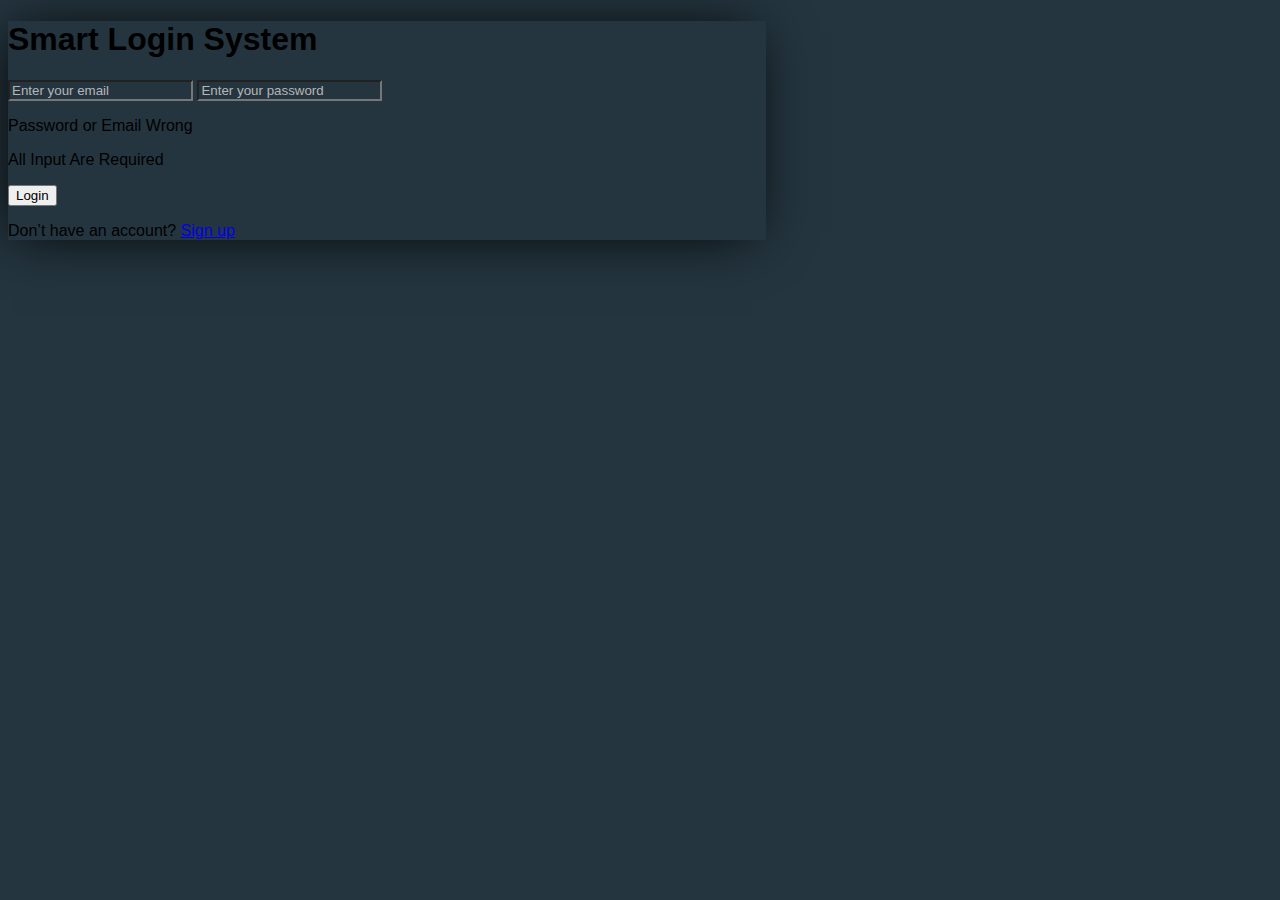
<file: index.html>
<!DOCTYPE html>
<html lang="en">
<head>
    <meta charset="UTF-8">
    <meta http-equiv="X-UA-Compatible" content="IE=edge">
    <meta name="viewport" content="width=device-width, initial-scale=1.0">
    <title>smart login</title>
    <link href="https://cdn.jsdelivr.net/npm/bootstrap@5.3.0-alpha1/dist/css/bootstrap.min.css" rel="stylesheet" integrity="sha384-GLhlTQ8iRABdZLl6O3oVMWSktQOp6b7In1Zl3/Jr59b6EGGoI1aFkw7cmDA6j6gD" crossorigin="anonymous">
    <link rel="stylesheet" href="css/style.css">
</head>
<body>
    <div class="contianer my-5">
        <div class="contain p-5 m-auto text-center">
            <h1 class="text-info">Smart Login System</h1>
            <form>
                <input type="email" name="email" id="userEmail" placeholder="Enter your email" class="form-control my-md-3">
                <input type="password" name="pass" id="userPass" placeholder="Enter your password" class="form-control my-md-3">
                <div id="Alert-wrong" class="alert mt-3 d-none text-danger">
                <p>Password or Email Wrong</p>
                </div>
                <div id="Alert-empty" class="alert mt-3 d-none text-danger">
                    <p>All Input Are Required</p>
                </div>
                <button type="button" onclick="CheckInput()" class="form-control my-md-3 btn btn-outline-info">
                    Login
                </button>
            </form>
            <p class="text-white">Don’t have an account? <a href="signup.html" class="text-white text-decoration-none line" id="signin">Sign up</a></p>
        </div>
    </div>
    
    <script src="https://cdn.jsdelivr.net/npm/bootstrap@5.3.0-alpha1/dist/js/bootstrap.bundle.min.js" integrity="sha384-w76AqPfDkMBDXo30jS1Sgez6pr3x5MlQ1ZAGC+nuZB+EYdgRZgiwxhTBTkF7CXvN" crossorigin="anonymous"></script>
    <script src="js/login.js"></script>
</body>
</html>
</file>
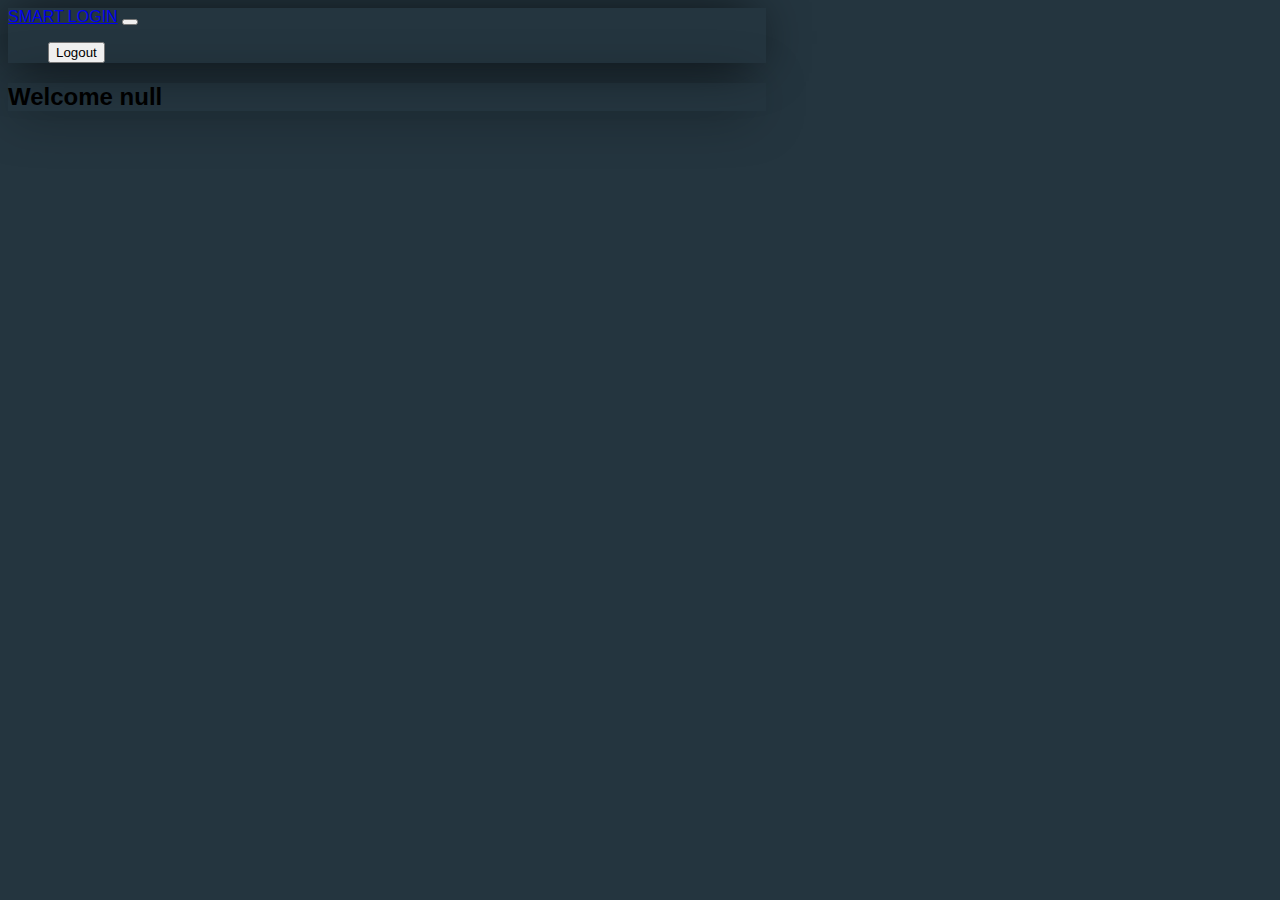
<file: home.html>
<!DOCTYPE html>
<html lang="en">
<head>
    <meta charset="UTF-8">
    <meta http-equiv="X-UA-Compatible" content="IE=edge">
    <meta name="viewport" content="width=device-width, initial-scale=1.0">
    <title>home</title>
    <link href="https://cdn.jsdelivr.net/npm/bootstrap@5.3.0-alpha1/dist/css/bootstrap.min.css" rel="stylesheet" integrity="sha384-GLhlTQ8iRABdZLl6O3oVMWSktQOp6b7In1Zl3/Jr59b6EGGoI1aFkw7cmDA6j6gD" crossorigin="anonymous">
    <link rel="stylesheet" href="css/style.css">
</head>
</head>
<body>
    <div class="contain w-100">
        <nav class="navbar navbar-expand-lg">
            <div class="container">
              <a class="navbar-brand text-white" href="#">SMART LOGIN</a>
              <button class="navbar-toggler" type="button" data-bs-toggle="collapse" data-bs-target="#navbarSupportedContent" aria-controls="navbarSupportedContent" aria-expanded="false" aria-label="Toggle navigation">
                <span class="navbar-toggler-icon"></span>
              </button>
              <div class="collapse navbar-collapse " id="navbarSupportedContent">
                <ul class="navbar-nav m-auto mb-2 mb-lg-0">
                  <button class="btn btn-outline-warning" id="logout">Logout</button>
              </div>
            </div>
          </nav>
    </div>
    <div class="container fix-hight my-5 text-center d-flex align-items-center">
        <div class="contain m-auto w-75 p-5 text-info welcome" id="welcome">
            <h1 class="text-info"></h1>
        </div>
    </div>
    <script src="https://cdn.jsdelivr.net/npm/bootstrap@5.3.0-alpha1/dist/js/bootstrap.bundle.min.js" integrity="sha384-w76AqPfDkMBDXo30jS1Sgez6pr3x5MlQ1ZAGC+nuZB+EYdgRZgiwxhTBTkF7CXvN" crossorigin="anonymous"></script>
    <script src="js/home.js"></script>
</body>
</html>
</file>
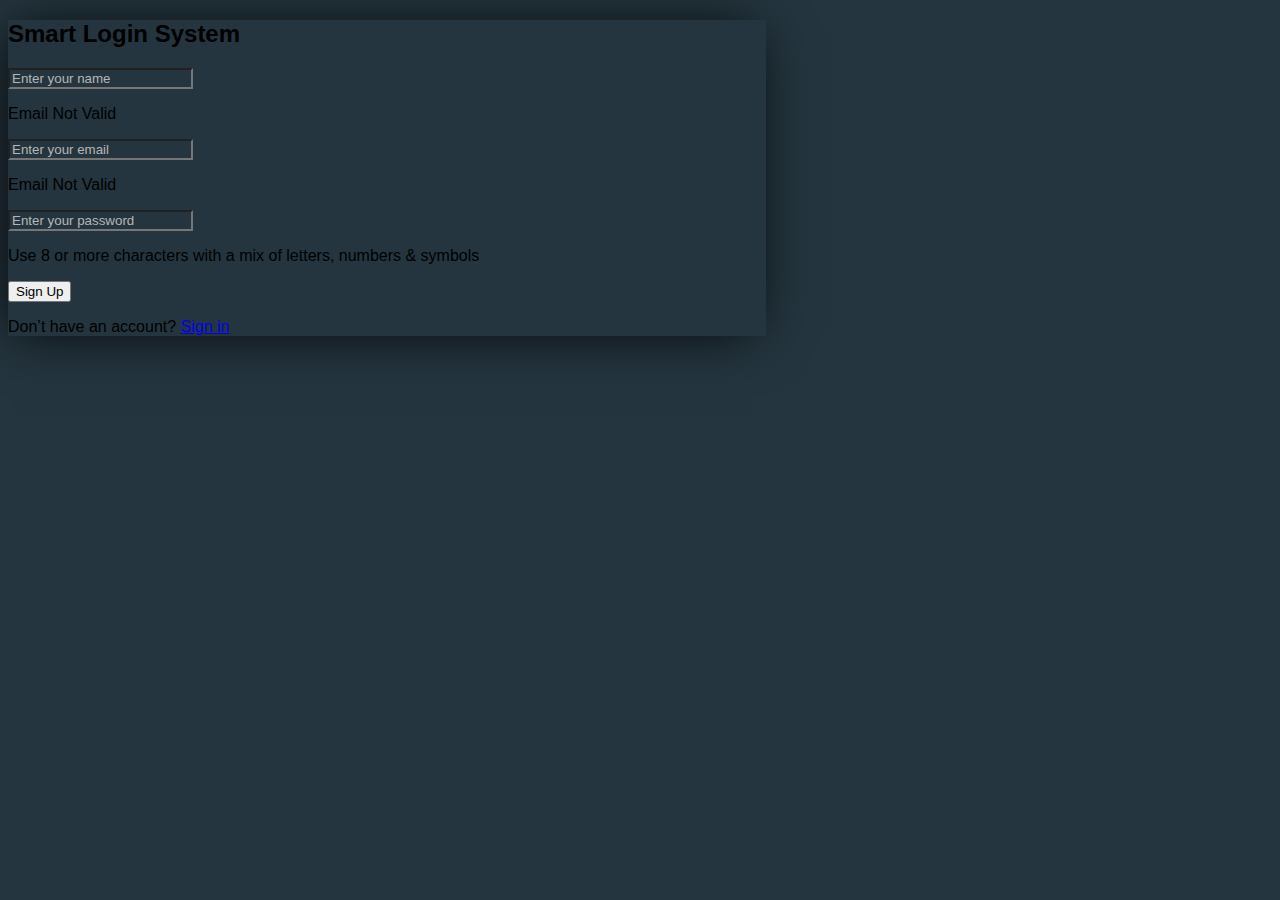
<file: signup.html>
<!DOCTYPE html>
<html lang="en">
<head>
    <meta charset="UTF-8">
    <meta http-equiv="X-UA-Compatible" content="IE=edge">
    <meta name="viewport" content="width=device-width, initial-scale=1.0">
    <title>SignUp</title>
    <link href="https://cdn.jsdelivr.net/npm/bootstrap@5.3.0-alpha1/dist/css/bootstrap.min.css" rel="stylesheet" integrity="sha384-GLhlTQ8iRABdZLl6O3oVMWSktQOp6b7In1Zl3/Jr59b6EGGoI1aFkw7cmDA6j6gD" crossorigin="anonymous">
    <link rel="stylesheet" href="css/style.css">
</head>
<body>
    <div class="contianer my-5">
        <div class="contain p-5 m-auto text-center">
            <h2 class="text-info fs-1">Smart Login System</h2>
            <form>
                <input type="text" name="user-name" id="userName" placeholder="Enter your name" class="form-control my-md-3">
                <div id="EmailAlert" class="alert alert-danger d-none">
                    <p>Email Not Valid</p>
                </div>
                <input type="email" name="email" id="userEmail" placeholder="Enter your email" class="form-control my-md-3">
                <div id="EmailAlert" class="alert alert-danger d-none">
                    <p>Email Not Valid</p>
                </div>
                <input type="password" name="pass" id="userPass" placeholder="Enter your password" class="form-control my-md-3">
                <div id="passAlert" class="alert alert-danger d-none">
                    <p>Use 8 or more characters with a mix of letters, numbers & symbols</p>
                </div>
                <button  onclick="addUser()" class="form-control my-3 btn btn-outline-info SignUp"><a>Sign Up</a></button>
            </form>
            <p class="text-white" id="Signin">Don’t have an account? <a href="index.html" class="text-white text-decoration-none line" id="Signin">Sign in</a></p>
        </div>
    </div>
    <script src="https://cdn.jsdelivr.net/npm/bootstrap@5.3.0-alpha1/dist/js/bootstrap.bundle.min.js" integrity="sha384-w76AqPfDkMBDXo30jS1Sgez6pr3x5MlQ1ZAGC+nuZB+EYdgRZgiwxhTBTkF7CXvN" crossorigin="anonymous"></script>
    <script src="js/signup.js"></script>
</body>
</html>
</file>
<file: css/style.css>
body{
    background-color: #24353F;
    font-family: 'Titillium Web', sans-serif;
}
.contain{
    width: 60%;
    box-shadow: -5px 2px 54px -9px rgba(0, 0, 0, 1);
}
input,
textarea {
    background-color: transparent !important;
    color: #fff !important;
}

input::placeholder,
textarea::placeholder {
    color: rgb(182, 182, 182) !important;
}

input:focus,
textarea:focus {
    box-shadow: 0 0 0 0 transparent !important;
}
.btn:hover{
    color: #ffffff;
}
p .line:hover {
    text-decoration: underline !important;
}
.navbar-collapse {
    flex-grow: 0;
}


.fix-hight{
    height: 80vh;
}
</file>
